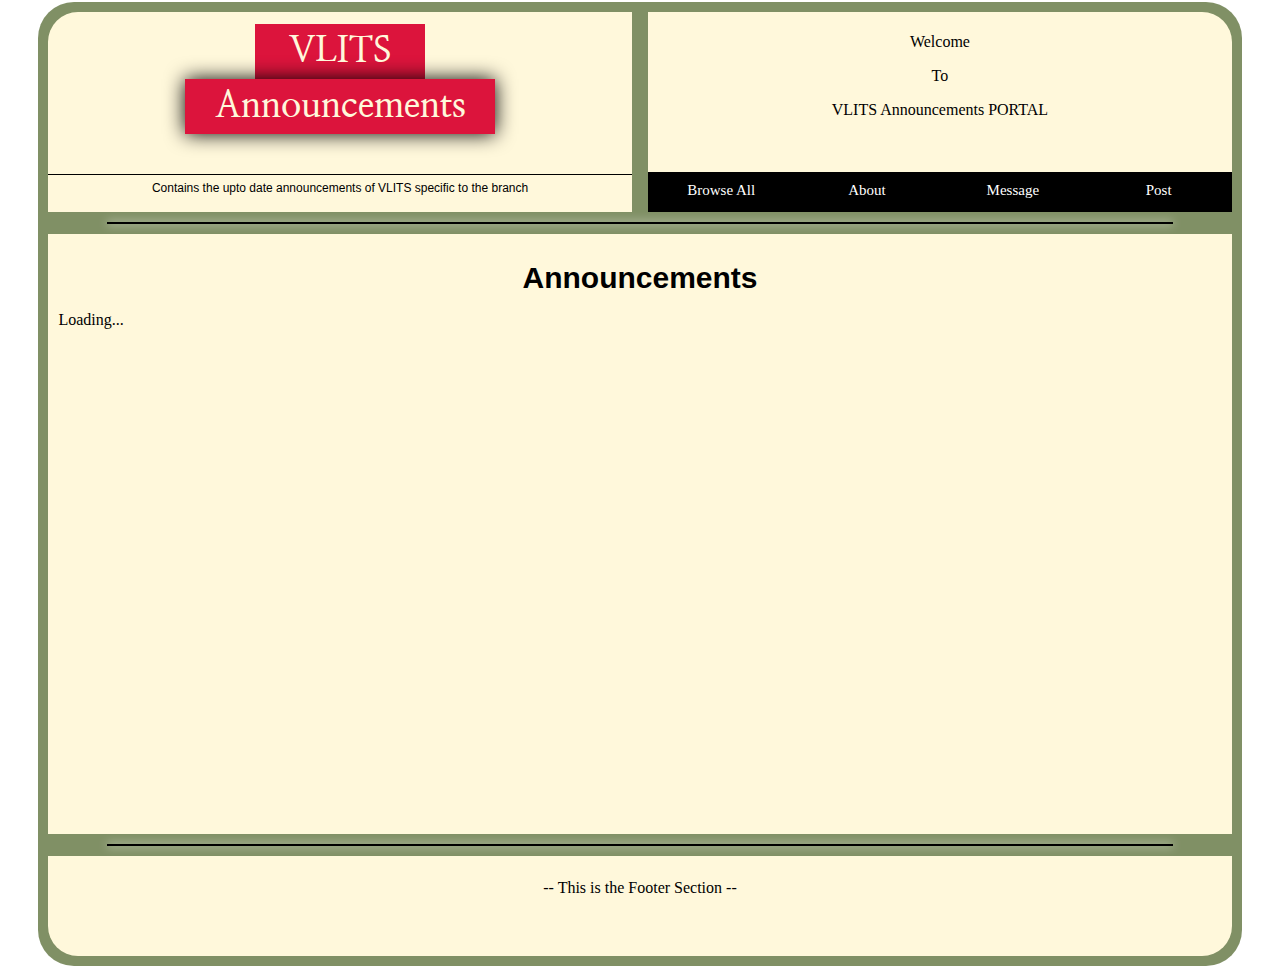
<file: index.html>
<!DOCTYPE html>
<html lang="en" dir="ltr">
  <head>
    <meta charset="utf-8" />
    <title>Vignan Lara Announcements</title>
    <meta name="viewport" content="width=device-width, initial-scale=1.0" />
    <link rel="license" href="LICENSE" />

    <meta name="theme-color" content="#E64C63" />
    <link rel="manifest" href="/manifest.webmanifest" />
    <link
      rel="apple-touch-icon"
      href="/icons/robot128.png"
    />

    <meta name="author" content="The-UCS-Variable" />
    <meta name="description" content="Announcements for Vignan Lara" />
    <link rel="stylesheet" type="text/css" href="Styles/layout.css" />
    <link rel="stylesheet" type="text/css" href="Styles/index.css" />

    <script defer src="Scripts/index.js"></script>
  </head>
  <body>
    <div class="page_content">
      <header>
        <div class="logo_block header_floats">
          <div class="top-logo_block" onclick="document.location='/'">
            <h1 id="heading1">VLITS</h1>
            <h1 id="heading2">Announcements</h1>
          </div>
          <div class="bottom-logo_block">
            <p>
              Contains the upto date announcements of VLITS specific to the
              branch
            </p>
          </div>
        </div>

        <div class="info_block header_floats">
          <div class="top-info_block">
            <div class="carousel-container">
              <div id="carousel">
                <div>
                  <p>Welcome</p>
                  <p>To</p>
                  <p>VLITS Announcements PORTAL</p>
                </div>
              </div>
            </div>
          </div>
          <div class="bottom-info_block">
            <ul>
              <li>
                <a id="browse" class="nav_btns" href="browse.html">Browse All</a>
              </li>
              <li>
                <a id="about" class="nav_btns" href="about.html">About</a>
              </li>
              <li>
                <a id="browse" class="nav_btns" href="/">Message</a>
              </li>
              <li>
                <a id="about" class="nav_btns" href="about.html">Post</a>
              </li>
            </ul>
          </div>
        </div>
      </header>
      <hr class="hr_line" />

      <main>
        <h2>Announcements</h2>
        <div id="annouce-cards-div">
          <p>Loading...</p>
        </div>
      </main>

      <hr class="hr_line" />
      <footer>
        <p>-- This is the Footer Section --</p>
      </footer>
    </div>
  </body>
</html>
</file>
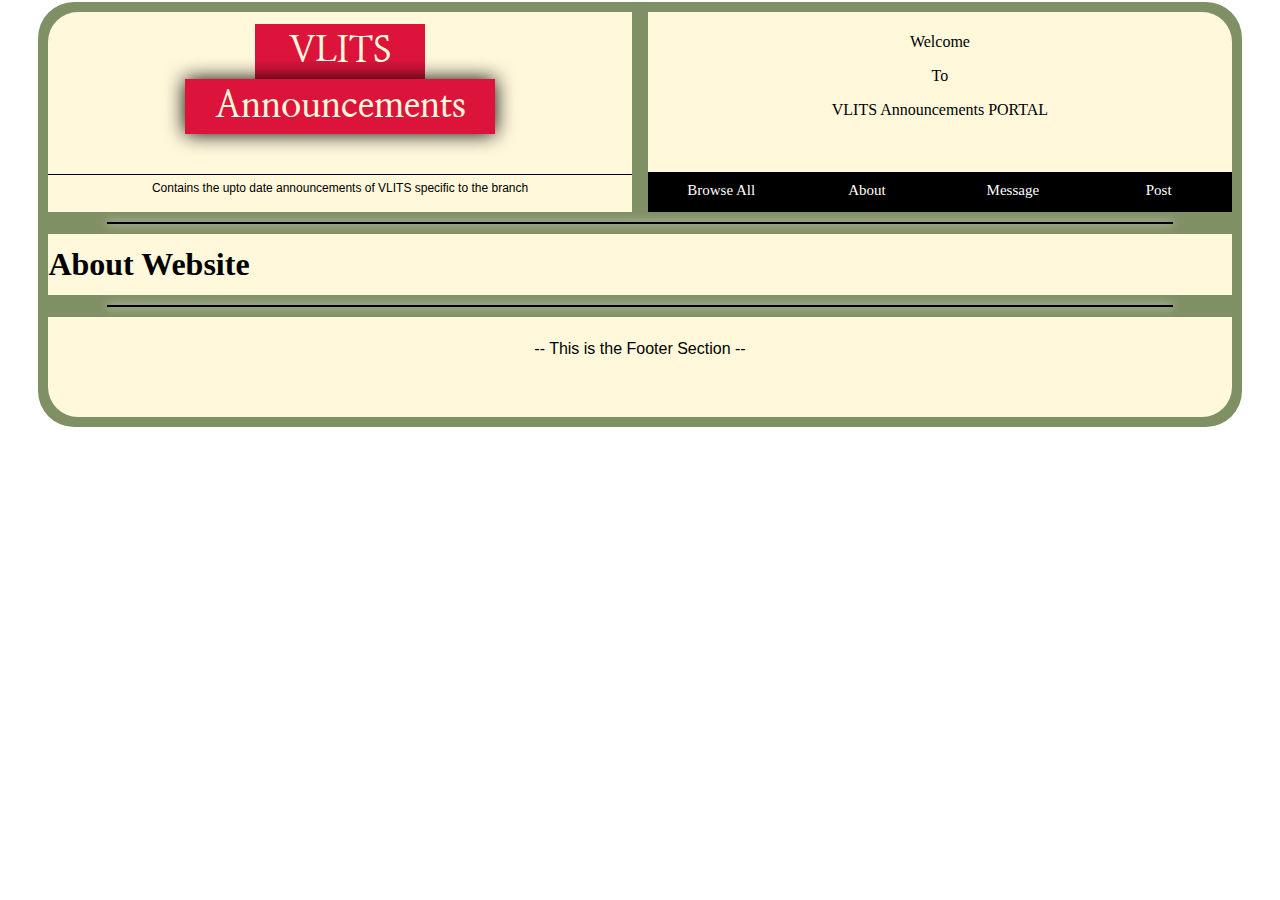
<file: about.html>
<!DOCTYPE html>
<html lang="en" dir="ltr">
  <head>
    <meta charset="utf-8" />
    <title>About | Vignan Lara Announcements</title>
    <meta name="viewport" content="width=device-width, initial-scale=1.0" />
    <link rel="license" href="LICENSE" />

    <meta name="author" content="The-UCS-Variable" />
    <meta name="description" content="About Announcements for Vignan Lara Website" />
    <link rel="stylesheet" type="text/css" href="Styles/layout.css" />
    <link rel="stylesheet" type="text/css" href="Styles/about.css" />

    <script defer src="Scripts/common.js"></script>
    </script>
  </head>
  <body>
    <div class="page_content">
      <header>
        <div class="logo_block header_floats">
          <div class="top-logo_block" onclick="document.location='/'">
            <h1 id="heading1">VLITS</h1>
            <h1 id="heading2">Announcements</h1>
          </div>
          <div class="bottom-logo_block">
            <p>
              Contains the upto date announcements of VLITS specific to the
              branch
            </p>
          </div>
        </div>

        <div class="info_block header_floats">
          <div class="top-info_block">
            <div class="carousel-container">
              <div id="carousel">
                <div>
                  <p>Welcome</p>
                  <p>To</p>
                  <p>VLITS Announcements PORTAL</p>
                </div>
              </div>
            </div>
          </div>
          <div class="bottom-info_block">
            <ul>
              <li>
                <a id="browse" class="nav_btns" href="index.html">Browse All</a>
              </li>
              <li>
                <a id="about" class="nav_btns" href="about.html">About</a>
              </li>
              <li>
                <a id="browse" class="nav_btns" href="/">Message</a>
              </li>
              <li>
                <a id="about" class="nav_btns" href="about.html">Post</a>
              </li>
            </ul>
          </div>
        </div>
      </header>
      <hr class="hr_line" />

      <main>
        <h1>About Website</h1>

      </main>

      <hr class="hr_line" />
      <footer>
        <p>-- This is the Footer Section --</p>
      </footer>
    </div>
  </body>
</html>
</file>
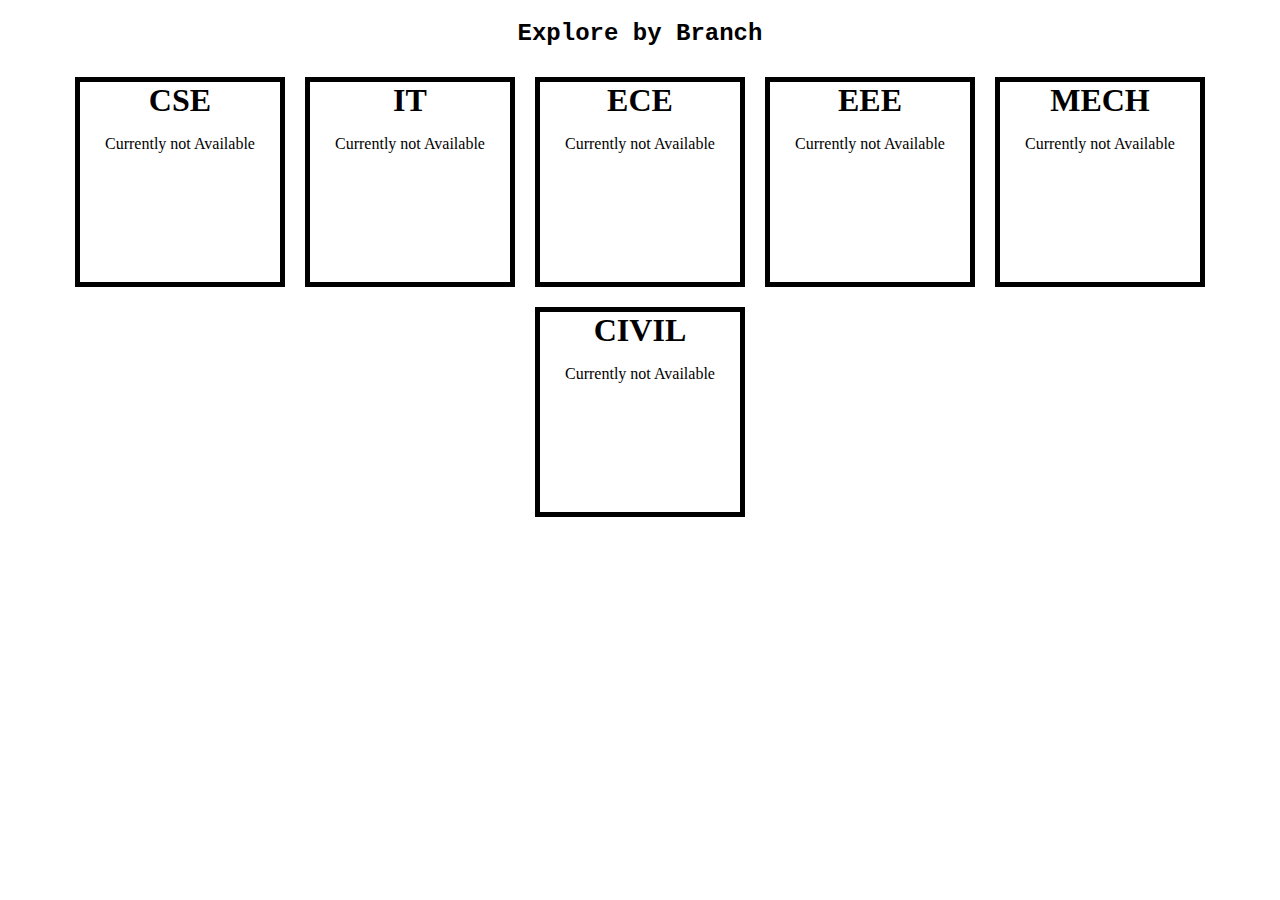
<file: browse.html>
<!DOCTYPE html>
<html>
<head>
	<title>
		Browse
	</title>

	<meta name="viewport" content="width=device-width, initial-scale=1.0" />
    <link rel="license" href="LICENSE" />
    <meta
      name="google-site-verification"
      content="qho6LUTU0hTe7r6Slj67fZhj2aTZ7MvQ4N-PQ2X_u0U"/>

    <meta name="author" content="The-UCS-Variable" />
    <meta
      name="description"
      content="Contains Study-Materials for B.E./B.Tech for JNTU-Kakinada affliated Colleges"/>
    
    <link rel="stylesheet" type="text/css" href="Styles/Styles/layout.css" />
    <link rel="stylesheet" type="text/css" href="Styles/Styles/index.css" />


</head>
<body>
	<div class="branch_block">
          <h2>Explore by Branch</h2>
          <div class="branch_cards_block">
            <div class="the_card">
              <a class="card_content">
                <h1>CSE</h1>
                <p>Currently not Available</p>
              </a>
            </div>
            <div class="the_card">
              <a class="card_content" href="Branch/Info-Tech.html">
                <h1>IT</h1>
                <p>Currently not Available</p>
              </a>
            </div>



            <div class="the_card">
              <a class="card_content">
                <h1>ECE</h1>
                <p>Currently not Available</p>
              </a>
            </div>
            <div class="the_card">
              <a class="card_content" href="Branch/Info-Tech.html">
                <h1>EEE</h1>
                <p>Currently not Available</p>
              </a>
            </div>



            <div class="the_card">
              <a class="card_content">
                <h1>MECH</h1>
                <p>Currently not Available</p>
              </a>
            </div>
            <div class="the_card">
              <a class="card_content" href="Branch/Info-Tech.html">
                <h1>CIVIL</h1>
                <p>Currently not Available</p>
              </a>
            </div>


          </div>
        </div>
</body>
</html>
</file>
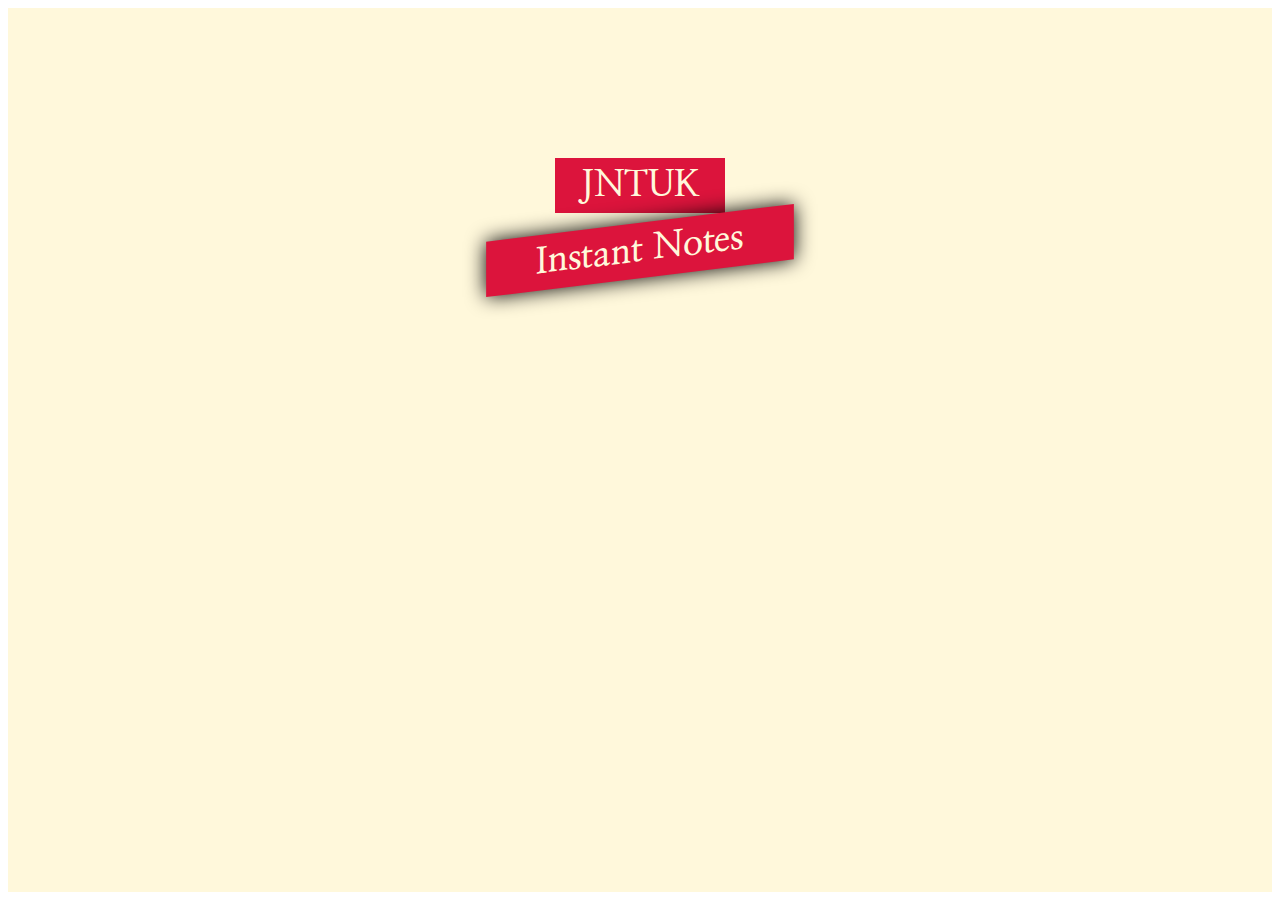
<file: logo.html>
<head>
  <style>
    @import url('https://fonts.googleapis.com/css2?family=Nanum+Myeongjo:wght@700&display=swap');

    .header_floats{
      box-sizing: border-box;
      padding: 150px;
  width: 100%;
  height: 100%;
  background-color: hsla(48, 100%, 93%, 1);
}
.top-logo_block{
  margin: auto;
}
.top-logo_block h1{
  text-align: center;
  font-size: 36px;
  font-family: 'Nanum Myeongjo', serif;
  background-color: crimson;
  color: hsla(48, 100%, 93%, 1);
  padding: 5px;
}
#heading1{
  margin: 0 auto 0;
  width: 160px;
}
#heading2{
  margin: 10px auto;
  width: 300px;
  box-shadow: 0 0 20px black;
  transform: rotate(-7deg) skewX(-7deg);
}
  </style>
</head>

<body>
<div class="logo_block header_floats">
  <div class="top-logo_block">
    <h1 id="heading1">JNTUK</h1>
    <h1 id="heading2">Instant Notes</h1>
  </div>
</div>

</body>
</file>
<file: Styles/layout.css>
@import url("https://fonts.googleapis.com/css2?family=Nanum+Myeongjo:wght@700&display=swap");

body {
  margin: 2px 0;
  scroll-behavior: smooth;
}
h1 {
  margin: 0;
}

/*------------------------------------------------------------------------------*/
.page_content {
  margin: 0 3%;
  min-width: 365px;
  padding: 10px;
  border-radius: 36px;
  background-color: hsla(82, 30%, 35%, 0.8);
}
/*-------------------------------------------------------------*/
header {
  width: 100%;
  height: 200px;
  display: flex;
  flex-wrap: wrap;
  justify-content: space-between;
}
@media screen and (max-width: 725px) {
  .page_content {
    margin: 0 2px;
    padding: 8px;
  }
  header {
    height: 410px;
  }
}
/*---------------------------------------------------*/
.header_floats {
  width: 49.3%;
  height: 200px;
  background-color: hsla(48, 100%, 93%, 1);
}

@media screen and (max-width: 725px) {
  .header_floats {
    width: 100%;
  }
}

.logo_block {
  border-radius: 30px 0 0 0;
  user-select: none;
  padding: 0;
}
@media screen and (max-width: 725px) {
  .logo_block {
    border-radius: 32px 32px 0 0;
    margin-right: 0;
  }
}

.top-logo_block {
  height: 150px;
  padding: 12px 5px 0;
}

.top-logo_block h1 {
  text-align: center;
  font-size: 36px;
  font-family: "Nanum Myeongjo", serif;
  background-color: crimson;
  color: hsla(48, 100%, 93%, 1);
  padding: 5px;
}
#heading1 {
  margin: 0 auto 0;
  width: 160px;
}
#heading2 {
  margin: 0px auto;
  width: 300px;
  box-shadow: 0 0 20px black;
  animation: skewdown 0.2s ease-in 2s forwards;
}
@keyframes skewdown {
  from {
    margin: 0px auto;
  }
  to {
    transform: rotate(-7deg) skewX(-7deg);
    margin: 10px auto;
  }
}

.bottom-logo_block {
  height: 40px;
  padding: 0 5px 0;
  border-top: 1px solid black;
}
.bottom-logo_block p {
  margin: 6px;
  font-size: 12px;
  text-align: center;
  font-family: sans-serif;
}

/*-------------------------------------------------*/
.info_block {
  border-radius: 0 30px 0 0;
}
@media screen and (max-width: 725px) {
  .info_block {
    margin-left: 0;
    margin-top: 10px;
    border-radius: 0;
  }
}
.top-info_block {
  box-sizing: border-box;
  height: 160px;
  width: 100%;
  padding: 5px;
  text-align: center;
  font-family: "Segoe UI";
}
/* ---Carousel-------------------- */
.carousel-container {
  height: 100%;
  width: 100%;
  display: flex;
  justify-content: center;
}
#carousel {
  height: 100%;
  width: 80%;
}
.carousel-img img {
  margin: 0 auto;
  width: auto;
  height: 150px;
}

.bottom-info_block {
  height: 40px;
  width: 100%;
}
.bottom-info_block ul {
  padding: 0;
  margin: 0;
  list-style-type: none;
  display: flex;
  flex-wrap: wrap;
  justify-content: space-evenly;
}
.bottom-info_block li {
  width: 100%;
  height: 40px;
  clear: none;
  flex: 1;
}
.nav_btns {
  display: block;
  height: 20px;
  padding: 10px 0px;
  background-color: black;
  color: white;
  font-family: "Segoe UI";
  font-size: 15px;
  text-align: center;
  text-decoration: none;
  transition: all 0.2s linear;
}
.nav_btns:hover {
  color: red;
  background-color: hsla(48, 100%, 93%, 1);
}

.hr_line {
  width: 90%;
  margin: 10px auto;
  border: 1px solid black;
  box-shadow: 0 0 10px white;
}

/*------------------------------------------------------------------------------*/
main {
  box-sizing: border-box;
  width: 100%;
  background-color: hsla(48, 100%, 93%, 1);
  padding: 12px 0;
}

/*------------------------------------------------------------------------------*/
footer {
  width: 100%;
  min-height: 100px;
  background-color: hsla(48, 100%, 93%, 1);
  border-radius: 0 0 30px 30px;
  box-sizing: border-box;
  padding: 7px;
  text-align: center;
}
</file>
<file: Styles/index.css>
main {
  height: 600px;
  box-sizing: border-box;
}

main h2 {
  font-family: "Segoe UI", Tahoma, Geneva, Verdana, sans-serif;
  text-align: center;
  font-size: 30px;
  margin: 15px;
}

#annouce-cards-div {
  margin: 10px;
}

.card-announce {
  box-sizing: border-box;
  width: 100%;
  height: auto;
  padding: 5px;
  margin: 10px 0;
  background-color: hsla(20, 60%, 75%, 0.8);
  border: 2px solid black;
  border-radius: 5px;
}

.card-announce h3 {
  margin: 0;
  font-family: sans-serif;
  font-size: 24px;
}

.card-meta {
  display: flex;
}

.card-meta p {
  font-family: monospace;
  margin: 0 10px;
}
</file>
<file: Styles/about.css>
main h2,
main p,
footer p {
  text-align: center;
  font-family: "Segoe UI", Tahoma, Geneva, Verdana, sans-serif;
}
</file>
<file: Styles/Styles/layout.css>
@import url("https://fonts.googleapis.com/css2?family=Nanum+Myeongjo:wght@700&display=swap");

body {
  margin: 2px 0;
  scroll-behavior: smooth;
}
h1 {
  margin: 0;
}

/*------------------------------------------------------------------------------*/
.page_content {
  margin: 0 3%;
  min-width: 365px;
  padding: 10px;
  border-radius: 36px;
  background-color: hsla(82, 30%, 35%, 0.8);
}
/*-------------------------------------------------------------*/
header {
  width: 100%;
  height: 200px;
  display: flex;
  flex-wrap: wrap;
  justify-content: space-between;
}
@media screen and (max-width: 725px) {
  .page_content {
    margin: 0 2px;
    padding: 8px;
  }
  header {
    height: 410px;
  }
}
/*---------------------------------------------------*/
.header_floats {
  width: 49.3%;
  height: 200px;
  background-color: hsla(48, 100%, 93%, 1);
}

@media screen and (max-width: 725px) {
  .header_floats {
    width: 100%;
  }
}

.logo_block {
  border-radius: 30px 0 0 0;
  user-select: none;
  padding: 0;
}
@media screen and (max-width: 725px) {
  .logo_block {
    border-radius: 32px 32px 0 0;
    margin-right: 0;
  }
}

.top-logo_block {
  height: 150px;
  padding: 12px 5px 0;
}

.top-logo_block h1 {
  text-align: center;
  font-size: 36px;
  font-family: "Nanum Myeongjo", serif;
  background-color: crimson;
  color: hsla(48, 100%, 93%, 1);
  padding: 5px;
}
#heading1 {
  margin: 0 auto 0;
  width: 160px;
}
#heading2 {
  margin: 0px auto;
  width: 300px;
  box-shadow: 0 0 20px black;
  animation: skewdown 0.2s ease-in 2s forwards;
}
@keyframes skewdown {
  from {
    margin: 0px auto;
  }
  to {
    transform: rotate(-7deg) skewX(-7deg);
    margin: 10px auto;
  }
}

.bottom-logo_block {
  height: 40px;
  padding: 0 5px 0;
  border-top: 1px solid black;
}
.bottom-logo_block p {
  margin: 6px;
  font-size: 12px;
  text-align: center;
  font-family: sans-serif;
}

/*-------------------------------------------------*/
.info_block {
  border-radius: 0 30px 0 0;
}
@media screen and (max-width: 725px) {
  .info_block {
    margin-left: 0;
    margin-top: 10px;
    border-radius: 0;
  }
}
.top-info_block {
  box-sizing: border-box;
  height: 160px;
  width: 100%;
  padding: 5px;
  text-align: center;
  font-family: "Segoe UI";
}
/* ---Carousel-------------------- */
.carousel-container {
  height: 100%;
  width: 100%;
  display: flex;
  justify-content: center;
}
#carousel {
  height: 100%;
  width: 80%;
}
.carousel-img img {
  margin: 0 auto;
  width: auto;
  height: 150px;
}

.bottom-info_block {
  height: 40px;
  width: 100%;
}
.bottom-info_block ul {
  padding: 0;
  margin: 0;
  list-style-type: none;
  display: flex;
  flex-wrap: wrap;
  justify-content: space-evenly;
}
.bottom-info_block li {
  width: 100%;
  height: 40px;
  clear: none;
  flex: 1;
}
.nav_btns {
  display: block;
  height: 20px;
  padding: 10px 0px;
  background-color: black;
  color: white;
  font-family: "Segoe UI";
  font-size: 15px;
  text-align: center;
  text-decoration: none;
  transition: all 0.2s linear;
}
.nav_btns:hover {
  color: red;
  background-color: hsla(48, 100%, 93%, 1);
}

.hr_line {
  width: 90%;
  margin: 10px auto;
  border: 1px solid black;
  box-shadow: 0 0 10px white;
}

main {
  box-sizing: border-box;
  width: 100%;
  background-color: hsla(48, 100%, 93%, 1);
  padding: 12px 0;
}
/*------------------------------------------------------------------------------*/
footer {
  width: 100%;
  min-height: 100px;
  background-color: hsla(48, 100%, 93%, 1);
  border-radius: 0 0 30px 30px;
  box-sizing: border-box;
  padding: 7px;
}
</file>
<file: Styles/Styles/index.css>
main {
  height: 600px;
}

.newsbar {
  width: 92%;
  height: 36px;
  margin: 0 auto;
  background-color: hsl(82, 30%, 35%);
  box-shadow: 3px 3px 10px hsl(0, 0%, 40%);
}
.newsbar marquee {
  height: 24px;
  margin: 6px;
  font-size: 18px;
  font-family: monospace;
  background-color: hsla(48, 100%, 93%, 1);
}

.branch_block {
  margin: 0 2%;
  width: 96%;
  height: 300px;
}

.branch_block h2 {
  font-family: "Courier New", Courier, monospace;
  text-align: center;
}

.branch_cards_block {
  width: 98%;
  margin: 0 1%;
  height: 120px;
  display: flex;
  flex-wrap: wrap;
  justify-content: center;
}

.the_card {
  margin: 10px;
  height: 200px;
  width: 200px;
  transition: all 0.2s linear;
  padding: 5px;
  background-color: black;
}
.the_card:hover {
  transform: scale(1.1);
}
@media screen and (max-width: 750px) {
  .the_card {
    height: 140px;
    width: 140px;
    margin: 7px;
  }
}
.card_content {
  display: block;
  width: 100%;
  height: 100%;
  background-color: white;
  color: black;
  text-align: center;
  text-decoration: none;
}

.progresss {
  text-align: center;
}
</file>
